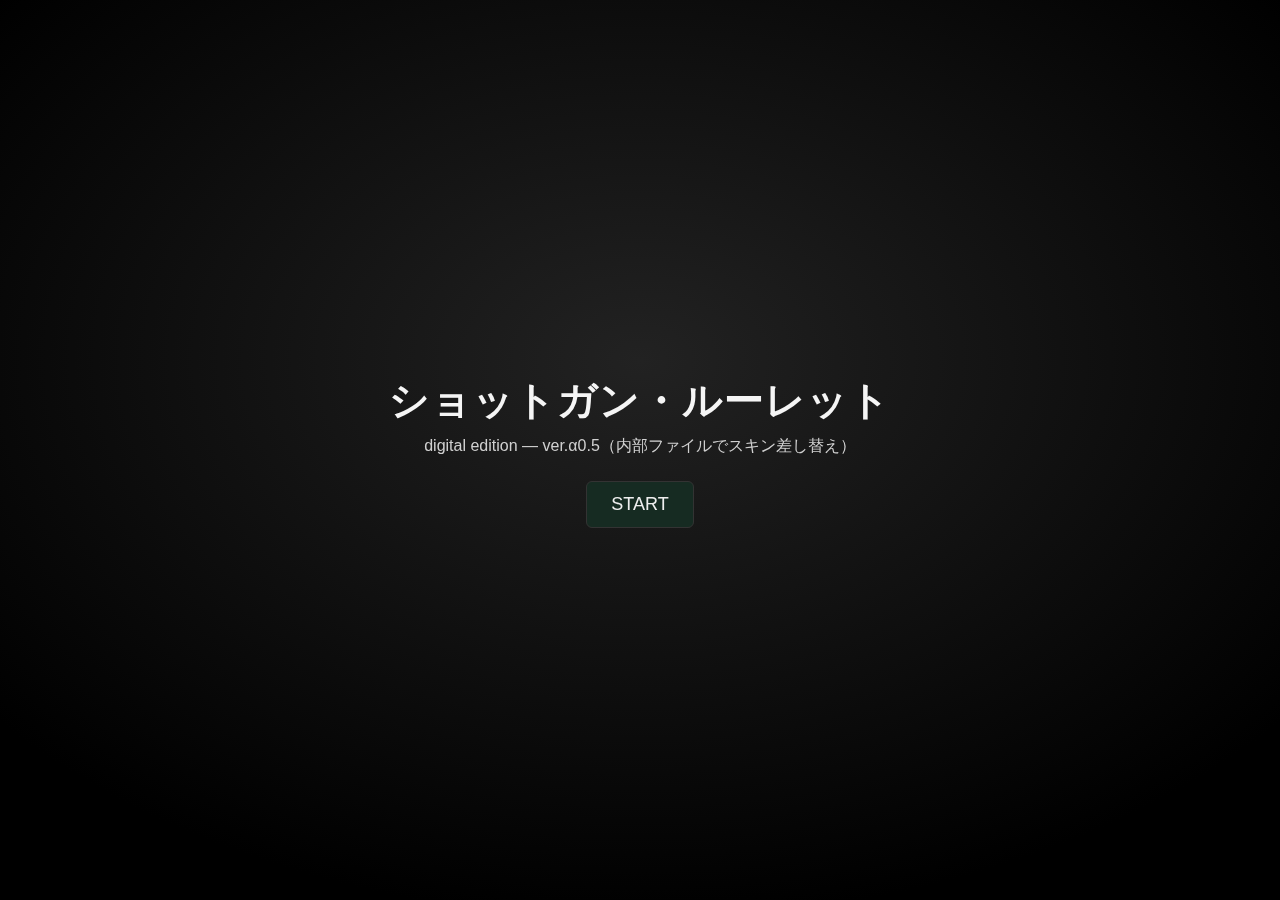
<file: shotgun_roulette_alpha0_5_internal_skin.html>
<!doctype html>
<html lang="ja">
<head>
<meta charset="utf-8" />
<meta name="viewport" content="width=device-width,initial-scale=1" />
<title>ショットガン・ルーレット（デジタル版 ver.α0.5 内部ファイル対応）</title>
<style>
  :root{
    --bg:#111; --panel:#1b1b1b; --sub:#141414; --text:#eee; --muted:#bbb;
    --chip:#222; --accent:#1b5b3b; --danger:#5b1b1b;
    --bg-image:none; --panel-image:none; --flash-color:#ffffff;
  }
  *{box-sizing:border-box;}
  body{
    font-family: "Yu Gothic UI", "Hiragino Kaku Gothic ProN", "Meiryo", sans-serif;
    background:var(--bg);
    background-image: var(--bg-image);
    background-size:cover; background-position:center; background-attachment:fixed;
    color:var(--text); padding:16px; margin:0;
  }
  h1{margin:0 0 12px 0; font-size:20px;}
  .controls, .game {display:flex; gap:16px; margin-bottom:12px; flex-wrap:wrap;}
  .panel{
    background:var(--panel);
    background-image: var(--panel-image);
    background-size:cover; background-position:center;
    padding:12px; border-radius:8px; box-shadow:0 2px 6px rgba(0,0,0,0.6); min-width:220px;
  }
  label{display:block; margin-bottom:6px; font-size:13px; color:#ccc;}
  input, select, button{padding:6px 8px; border-radius:6px; border:1px solid #333; background:#121212; color:var(--text);}
  button{cursor:pointer;}
  .players{display:flex; gap:12px; flex-wrap:wrap;}
  .player{padding:8px; border-radius:6px; background:var(--sub); min-width:200px; display:grid; grid-template-columns:48px 1fr; grid-gap:8px; align-items:center;}
  .player.dead{opacity:0.35; text-decoration:line-through;}
  .avatar{width:48px; height:48px; border-radius:6px; background:#000 center/cover no-repeat;}
  .hp{font-weight:700; color:#ffb3b3;}
  .items{margin-top:8px;}
  .item{display:inline-flex; align-items:center; gap:6px; padding:4px 6px; margin:4px 4px 0 0; background:var(--chip); border-radius:6px; font-size:13px;}
  .item .icon{width:16px; height:16px; background:center/cover no-repeat;}
  .log{height:240px; overflow:auto; background:#0f0f0f; padding:8px; border-radius:6px; font-size:13px;}
  .chamber{font-size:13px; color:#ccc; margin-top:8px;}
  .big{font-size:16px;}
  .actions{margin-top:8px; display:flex; gap:8px; flex-wrap:wrap;}
  .target-select{width:100%;}
  .peek-indicator{font-weight:700; color:#ffd27f;}
  footer{margin-top:12px; font-size:12px; color:#888;}
  .btn-danger{background:var(--danger);}
  .btn-primary{background:var(--accent);}

  /* タイトル */
  #titleScreen{
    position:fixed; inset:0; z-index:1000;
    display:flex; flex-direction:column; align-items:center; justify-content:center;
    background:radial-gradient(1200px 800px at 50% 40%, #222 0%, #000 70%);
    color:#f5f5f5; text-align:center;
  }
  #titleScreen h1{font-size:40px; letter-spacing:1px; margin:0;}
  #titleScreen p{margin:8px 0 0 0; color:#d0d0d0;}
  #startBtnTitle{margin-top:24px; padding:12px 24px; font-size:18px; border:1px solid #333; background:#162b22;}

  /* フラッシュ */
  #flashOverlay{ position:fixed; inset:0; background:var(--flash-color); opacity:0; pointer-events:none; z-index:999; }
  @keyframes flashEffect{ 0%{opacity:0;} 15%{opacity:1;} 100%{opacity:0;} }
</style>
</head>
<body>
  <!-- タイトル画面 -->
  <div id="titleScreen">
    <h1>ショットガン・ルーレット</h1>
    <p>digital edition — ver.α0.5（内部ファイルでスキン差し替え）</p>
    <button id="startBtnTitle">START</button>
  </div>

  <!-- フラッシュ演出 -->
  <div id="flashOverlay"></div>

  <!-- アプリ本体 -->
  <div id="app" style="display:none;">
    <div style="display:flex; gap:8px; align-items:center; margin-bottom:8px;">
      <span class="small" style="opacity:0.8;">assets/config.json を編集してスキン変更できます</span>
      <button id="reloadSkin">スキン再読込</button>
    </div>
    <h1>ショットガン・ルーレット（デジタル版）</h1>

    <div class="controls">
      <div class="panel">
        <label>プレイヤー数</label>
        <select id="playerCount">
          <option value="2">2</option>
          <option value="3">3</option>
          <option value="4" selected>4</option>
        </select>

        <label>初期HP（各プレイヤー）</label>
        <input type="number" id="initHp" value="5" min="1" max="20" />

        <label>薬室（合計発数）</label>
        <input type="number" id="chamberSize" value="6" min="1" max="12" />

        <label>実弾数（薬室内）</label>
        <input type="number" id="liveCount" value="3" min="0" max="12" />

        <div style="margin-top:8px;">
          <button id="startBtn" class="btn-primary">ゲーム開始</button>
          <button id="resetBtn" class="btn-danger">リセット</button>
        </div>
        <div style="margin-top:8px; font-size:13px; color:#bbb;">
          ※ 毎ラウンド開始時に各プレイヤーにランダムでアイテムを3枚配布します。<br>
          ※ 使用可能アイテム：ノコギリ、拡大鏡、ビール、タバコ、手錠
        </div>
      </div>

      <div class="panel">
        <div class="big">現在ラウンド: <span id="roundNo">0</span></div>
        <div class="chamber">残薬室: <span id="chamberRemain">0</span> / <span id="chamberTotal">0</span></div>
        <div>先頭弾の状態: <span id="peekState">不明</span></div>
        <div style="margin-top:8px;">現在ターン: <span id="currentPlayer">-</span></div>
        <div style="margin-top:8px;" class="actions">
          <select id="targetSelect" class="target-select"></select>
          <button id="shootBtn">撃つ</button>
          <button id="shootSelfBtn">自分に撃つ</button>
        </div>
        <div style="margin-top:8px;">
          <button id="endTurnBtn">ターン終了</button>
        </div>
      </div>

      <div class="panel" style="flex:1; min-width:260px;">
        <div style="font-weight:700; margin-bottom:8px;">プレイヤー一覧</div>
        <div id="playersContainer" class="players"></div>
      </div>
    </div>

    <div class="game">
      <div class="panel" style="flex:1;">
        <div style="font-weight:700; margin-bottom:8px;">行動ログ</div>
        <div id="log" class="log"></div>
        <div style="margin-top:8px;">
          <button id="clearLog">ログクリア</button>
        </div>
      </div>

      <div class="panel" style="width:340px;">
        <div style="font-weight:700; margin-bottom:8px;">アイテム操作</div>
        <div id="itemControls">
          <div>自分のアイテムをクリックして使用してください（ターン中のみ）。</div>
          <div style="margin-top:8px;" id="yourItems"></div>
        </div>

        <div style="margin-top:12px;">
          <div style="font-weight:700; margin-bottom:6px;">拡大鏡で覗いた情報</div>
          <div id="peekArea" class="peek-indicator">なし</div>
        </div>
      </div>
    </div>

    <footer>バージョン: α0.5 — 内部ファイル（assets/config.json / images）でUIスキン差し替え</footer>
  </div>

<!-- デフォルト設定（外部ファイルが見つからない場合に使用） -->
<script type="application/json" id="defaultSkin">
{
  "flashColor": "#ffffff",
  "background": null,
  "panel": null,
  "avatars": {
    "P1": null, "P2": null, "P3": null, "P4": null
  },
  "icons": {
    "ノコギリ": null, "拡大鏡": null, "ビール": null, "タバコ": null, "手錠": null
  }
}
</script>

<script>
/* ================== スキン読込（内部ファイル） ==================
   - assets/config.json を fetch
   - 失敗したら <script id="defaultSkin"> のJSONを使用
   - 画像パスは HTML と同階層の assets/ 内を想定
===================================================================*/
const SKIN_PATH = "assets/config.json";
let SKIN = null;

async function loadSkin(){
  try{
    const res = await fetch(SKIN_PATH, {cache:"no-store"});
    if(!res.ok) throw new Error("no config");
    SKIN = await res.json();
    console.info("Loaded skin from assets/config.json", SKIN);
  }catch(e){
    const raw = document.getElementById("defaultSkin").textContent;
    SKIN = JSON.parse(raw);
    console.info("Using default embedded skin", SKIN);
  }
  applySkin();
}

function applySkin(){
  // CSS variables
  document.documentElement.style.setProperty("--bg-image", SKIN.background? `url(${SKIN.background})` : "none");
  document.documentElement.style.setProperty("--panel-image", SKIN.panel? `url(${SKIN.panel})` : "none");
  document.documentElement.style.setProperty("--flash-color", SKIN.flashColor || "#ffffff");
  // Avatars & icons applied when rendering
  renderPlayers();
}

document.addEventListener("DOMContentLoaded", () => {
  // タイトル → ゲームへ
  const title = document.getElementById("titleScreen");
  const app = document.getElementById("app");
  document.getElementById("startBtnTitle").addEventListener("click", () => {
    title.style.display = "none";
    app.style.display = "block";
    startGame();
  });
  // スキン読み込み＆リロードボタン
  document.getElementById("reloadSkin").addEventListener("click", () => {
    loadSkin().then(() => { renderPlayers(); });
  });
  // 初回スキン
  loadSkin();
});

/* ================== ゲーム本体（α0.3準拠） ================== */
const ITEMS = ["ノコギリ","拡大鏡","ビール","タバコ","手錠"];

let state = {
  players: [], playerCount: 4, initHp: 5,
  chamber: [], chamberTotal: 0, round: 0,
  currentIndex: 0, peekInfo: null,
  autoNextOnEmptySelfShot: true
};

const el = id => document.getElementById(id);

function log(msg){
  const l = el("log");
  const time = new Date().toLocaleTimeString();
  l.innerHTML = `<div>[${time}] ${escapeHtml(msg)}</div>` + l.innerHTML;
}
function escapeHtml(s){ return s==null? "" : s.toString().replace(/&/g,'&amp;').replace(/</g,'&lt;'); }

function flash(){
  const f = el("flashOverlay");
  f.style.animation = "flashEffect 0.28s ease";
  f.onanimationend = () => { f.style.animation = ""; };
}

function initUI(){
  el("startBtn").onclick = startGame;
  el("resetBtn").onclick = resetAll;
  el("shootBtn").onclick = () => performShoot(false);
  el("shootSelfBtn").onclick = () => performShoot(true);
  el("endTurnBtn").onclick = endTurn;
  el("clearLog").onclick = () => el("log").innerHTML = "";
}
function resetAll(){
  state = {
    players: [],
    playerCount: parseInt(el("playerCount").value),
    initHp: parseInt(el("initHp").value),
    chamber: [], chamberTotal: 0, round: 0,
    currentIndex: 0, peekInfo: null, autoNextOnEmptySelfShot: true
  };
  updateUI();
  el("playersContainer").innerHTML = "";
  el("yourItems").innerHTML = "";
  el("peekArea").innerText = "なし";
  log("ゲームをリセットしました。");
}
function startGame(){
  resetAll();
  state.playerCount = parseInt(el("playerCount").value);
  state.initHp = parseInt(el("initHp").value);
  const chamberSize = parseInt(el("chamberSize").value);
  const liveCount = parseInt(el("liveCount").value);
  if(liveCount > chamberSize){ alert("実弾数は薬室の発数以下にしてください。"); return; }
  state.players = [];
  for(let i=0;i<state.playerCount;i++){
    state.players.push({
      id: i, name: `P${i+1}`, hp: state.initHp, alive: true, items: [],
      skip: false, hasSawBuff: false
    });
  }
  state.round = 1;
  buildChamber(chamberSize, liveCount);
  distributeItemsToAll();
  state.currentIndex = 0; state.peekInfo = null;
  updateUI();
  log(`ゲーム開始。プレイヤー数=${state.playerCount}, 薬室=${chamberSize}, 実弾=${liveCount}`);
  announceTurn();
}
function buildChamber(size, liveCount){
  const arr = [];
  for(let i=0;i<liveCount;i++) arr.push("live");
  for(let i=0;i<size-liveCount;i++) arr.push("blank");
  shuffle(arr); state.chamber = arr; state.chamberTotal = size;
  el("chamberTotal").innerText = size;
  el("chamberRemain").innerText = state.chamber.length;
}
function distributeItemsToAll(){
  for(const p of state.players){
    if(!p.alive) continue;
    p.items = [];
    for(let i=0;i<3;i++){ p.items.push(randomOf(ITEMS)); }
  }
  renderPlayers();
  log(`ラウンド ${state.round} 開始。各プレイヤーにランダムで3つのアイテムを配布しました。`);
}
function shuffle(a){ for(let i=a.length-1;i>0;i--){ const j=Math.floor(Math.random()*(i+1)); [a[i],a[j]]=[a[j],a[i]]; } }
function randomOf(arr){ return arr[Math.floor(Math.random()*arr.length)]; }

function resolveAvatar(i){
  const key = "P"+(i+1);
  return (SKIN && SKIN.avatars && SKIN.avatars[key]) ? SKIN.avatars[key] : null;
}
function resolveIcon(label){
  return (SKIN && SKIN.icons) ? (SKIN.icons[label] || null) : null;
}

function renderPlayers(){
  const cont = el("playersContainer"); if(!cont) return;
  cont.innerHTML = "";
  for(let i=0;i<state.players.length;i++){
    const p = state.players[i];
    const div = document.createElement("div");
    div.className = "player" + (p.alive? "":" dead");
    div.id = "player_"+p.id;

    const itemsHtml = p.items.map((it, idx)=>{
      const iconUrl = resolveIcon(it);
      const iconHtml = iconUrl ? `<span class="icon" style="background-image:url('${iconUrl}')"></span>` : "";
      return `<span class="item" data-player="${p.id}" data-idx="${idx}">${iconHtml}<span>${it}</span></span>`;
    }).join("");

    const avatarUrl = resolveAvatar(i);
    const avatarStyle = avatarUrl? `background-image:url('${avatarUrl}')` : "";

    div.innerHTML = `
      <div class="avatar" style="${avatarStyle}"></div>
      <div>
        <div style="font-weight:700">${p.name} ${state.currentIndex===i? "←":""}</div>
        <div>HP: <span class="hp">${p.hp}</span></div>
        <div>状態: ${p.alive? "生存":"脱落"}</div>
        <div class="items">アイテム: ${itemsHtml}</div>
        <div style="margin-top:6px; font-size:13px;">${p.skip? "（次ターンをスキップ予定）": ""}</div>
      </div>
    `;
    cont.appendChild(div);
  }
  document.querySelectorAll('.item').forEach(elm=>{
    elm.onclick = (e) => {
      const pid = parseInt(elm.getAttribute('data-player'));
      const idx = parseInt(elm.getAttribute('data-idx'));
      if(pid !== state.currentIndex){ alert("自分のターンの時だけアイテムを使用できます。"); return; }
      useItem(pid, idx);
    };
  });
  updateYourItems();
}
function updateYourItems(){
  const p = state.players[state.currentIndex];
  if(!p){ el("yourItems").innerHTML = "なし"; return; }
  const area = el("yourItems");
  area.innerHTML = p.items.map((it, idx)=>{
    const iconUrl = resolveIcon(it);
    const iconHtml = iconUrl ? `<span class="icon" style="width:16px;height:16px; background-image:url('${iconUrl}'); display:inline-block; vertical-align:-3px; margin-right:6px;"></span>` : "";
    return `<button data-idx="${idx}" data-player="${p.id}">${iconHtml}${it}</button>`;
  }).join(" ");
  area.querySelectorAll('button').forEach(btn=>{
    btn.onclick = () => {
      const idx = parseInt(btn.getAttribute('data-idx'));
      if(state.currentIndex !== parseInt(btn.getAttribute('data-player'))){ alert("自分のターンの時だけ使用可能"); return; }
      useItem(state.currentIndex, idx);
    };
  });
}

function updateUI(){
  el("roundNo").innerText = state.round;
  el("chamberRemain").innerText = state.chamber.length;
  el("chamberTotal").innerText = state.chamberTotal;
  el("currentPlayer").innerText = state.players[state.currentIndex]? state.players[state.currentIndex].name : "-";
  el("peekState").innerText = state.peekInfo ? (state.peekInfo==="live"? "実弾":"空包") : "不明";
  renderPlayers();
  populateTargetSelect();
}
function populateTargetSelect(){
  const sel = el("targetSelect"); sel.innerHTML = "";
  const cur = state.players[state.currentIndex]; if(!cur) return;
  for(const p of state.players){
    if(!p.alive) continue;
    const opt = document.createElement("option");
    opt.value = p.id; opt.text = p.name + (p.id===cur.id? " (自分)":"");
    sel.add(opt);
  }
  let defaultIndex = 0;
  for(let i=0;i<sel.options.length;i++){
    if(parseInt(sel.options[i].value) !== cur.id){ defaultIndex = i; break; }
  }
  sel.selectedIndex = defaultIndex;
}

function announceTurn(){
  if(allDeadOrOneLeft()) return;
  while(state.players[state.currentIndex] && !state.players[state.currentIndex].alive){
    state.currentIndex = (state.currentIndex+1)%state.players.length;
  }
  const cur = state.players[state.currentIndex];
  if(!cur) return;
  if(cur.skip){
    log(`${cur.name} のターンは手錠効果でスキップされました。`);
    cur.skip = false; advanceTurn(); return;
  }
  updateUI();
  log(`ターン: ${cur.name}`);
}

function performShoot(isSelf){
  const cur = state.players[state.currentIndex];
  if(!cur || !cur.alive){ log("行動できるプレイヤーがいません。"); return; }
  if(state.chamber.length === 0){
    log("薬室が空です。ラウンド終了処理を行います。");
    endRound(); return;
  }
  const targetId = isSelf ? cur.id : parseInt(el("targetSelect").value);
  const target = state.players.find(p=>p.id===targetId);
  if(!target || !target.alive){ alert("無効なターゲットです。"); return; }

  const top = state.chamber.shift();
  state.peekInfo = null;
  el("peekArea").innerText = "なし";
  el("chamberRemain").innerText = state.chamber.length;

  if(top === "blank"){
    log(`${cur.name} が ${target.name} に発砲 → 空包（安心）。`);
    if(isSelf){
      log(`${cur.name} は空包だったため、追加で行動できます。`);
      updateUI(); checkRoundEndAfterShot(); return;
    } else {
      checkRoundEndAfterShot(); advanceTurn(); return;
    }
  } else {
    flash();
    let dmg = 1;
    if(cur.hasSawBuff){
      dmg = 2; cur.hasSawBuff = false;
      log(`${cur.name} のノコギリ効果でダメージが2倍になった！`);
    }
    target.hp -= dmg;
    log(`${cur.name} が ${target.name} に発砲 → 実弾！ ${target.name} に ${dmg} ダメージ。残HP=${Math.max(0,target.hp)}`);
    if(target.hp <= 0){ target.alive = false; log(`${target.name} は脱落しました。`); }
    checkRoundEndAfterShot(); advanceTurn(); return;
  }
}
function checkRoundEndAfterShot(){
  if(state.chamber.length === 0){
    log("このラウンドの薬室は全て撃たれました。ラウンド終了です。");
    endRound();
  } else { updateUI(); }
}
function endTurn(){ advanceTurn(); }
function advanceTurn(){
  if(allDeadOrOneLeft()) return;
  let next = state.currentIndex;
  for(let i=1;i<=state.players.length;i++){
    const cand = (state.currentIndex + i) % state.players.length;
    if(state.players[cand].alive){ next = cand; break; }
  }
  state.currentIndex = next; announceTurn();
}
function allDeadOrOneLeft(){
  const alive = state.players.filter(p=>p.alive);
  if(alive.length <= 1){
    if(alive.length === 1){ log(`ゲーム終了！ 勝者: ${alive[0].name}`); }
    else { log("すべてのプレイヤーが脱落しました（同時脱落）。"); }
    updateUI(); return true;
  }
  return false;
}
function endRound(){
  const alive = state.players.filter(p=>p.alive);
  if(alive.length <= 1){ allDeadOrOneLeft(); return; }
  state.round += 1;
  const chamberSize = parseInt(el("chamberSize").value);
  const liveCount = parseInt(el("liveCount").value);
  buildChamber(chamberSize, liveCount);
  distributeItemsToAll();
  state.currentIndex = state.players.findIndex(p=>p.alive);
  announceTurn();
}

function useItem(pid, idx){
  const p = state.players[pid];
  if(!p || !p.alive){ alert("使用不可"); return; }
  if(pid !== state.currentIndex){ alert("自分のターンの時だけ使えます"); return; }
  const item = p.items[idx];
  if(!item){ alert("アイテムがありません"); return; }

  switch(item){
    case "ノコギリ": p.hasSawBuff = true; log(`${p.name} は ノコギリ を使用。次に命中すればダメージ2倍。`); break;
    case "拡大鏡":
      if(state.chamber.length === 0){ log("薬室が空のため覗けません。"); }
      else {
        const next = state.chamber[0]; state.peekInfo = next;
        el("peekArea").innerText = (next==="live"?"実弾":"空包");
        log(`${p.name} は 拡大鏡 を使い、先頭弾が「${next==="live"?"実弾":"空包"}」であることを確認した。`);
      }
      break;
    case "ビール":
      if(state.chamber.length===0){ log("薬室に弾がないため排莢できません。"); }
      else {
        const removed = state.chamber.shift();
        log(`${p.name} は ビール を使用し、次の弾を排莢した（${removed==="live"?"実弾が取り除かれた":"空包が取り除かれた"}）。`);
        el("chamberRemain").innerText = state.chamber.length;
      }
      break;
    case "タバコ": p.hp += 1; log(`${p.name} は タバコ を喫み、HPを1回復。（現在HP=${p.hp}）`); break;
    case "手錠":
      let nextOpp = null;
      for(let i=1;i<state.players.length;i++){
        const cand = (state.currentIndex + i) % state.players.length;
        if(state.players[cand].alive){ nextOpp = state.players[cand]; break; }
      }
      if(nextOpp){ nextOpp.skip = true; log(`${p.name} は 手錠 を使用。次のプレイヤー ${nextOpp.name} のターンを飛ばす。`); }
      else { log("スキップ対象が見つからないため手錠は効果がなかった。"); }
      break;
    default: log("未定義のアイテム");
  }

  p.items.splice(idx,1);
  renderPlayers(); updateYourItems(); updateUI();
  log(`（${p.name} のターン継続：アイテム使用はターンを消費しません）`);
}

function updateYourItems(){ /* replaced earlier */ }
initUI();
resetAll();
</script>
</body>
</html>
</file>
